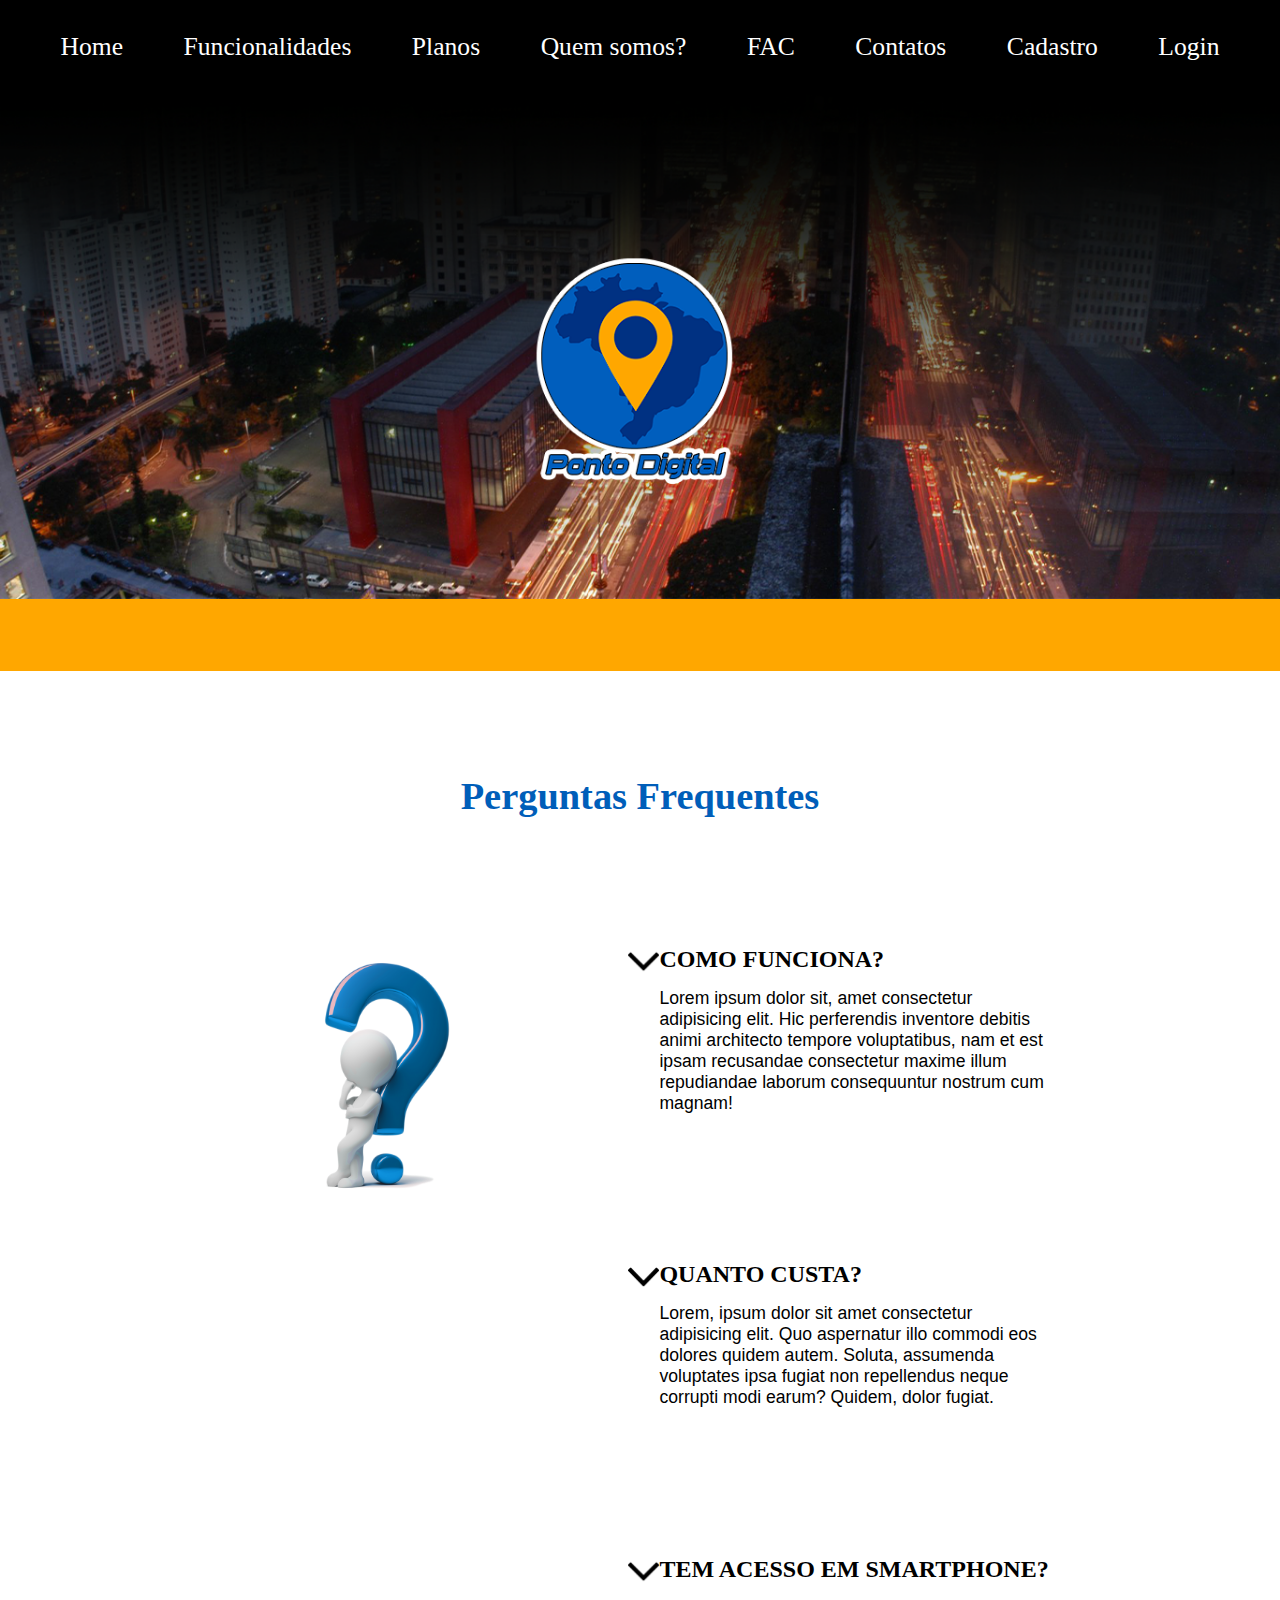
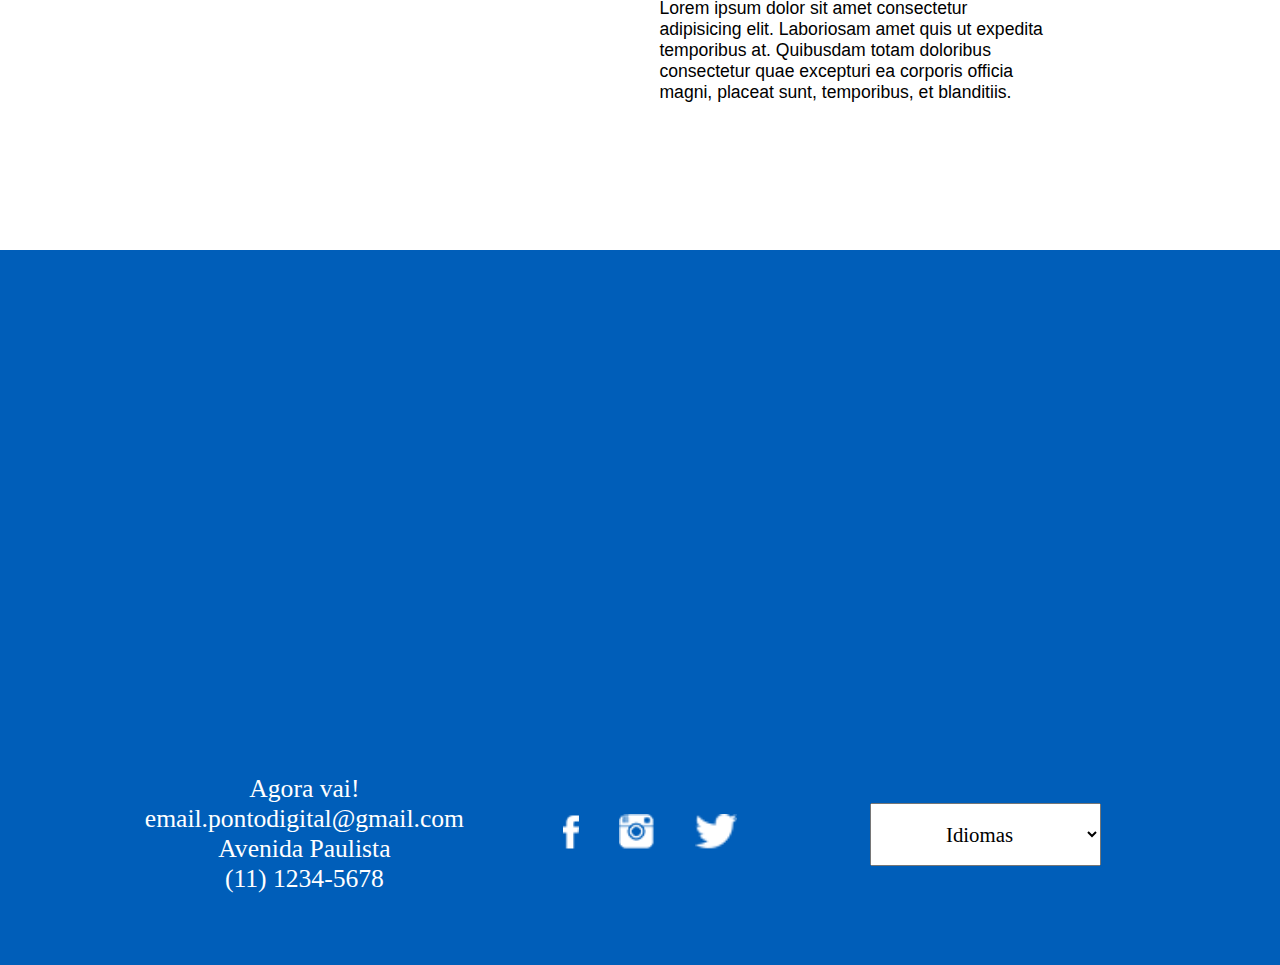
<file: perguntas.html>
<!DOCTYPE html>
<html lang="pt-br">
<head>
    <meta charset="UTF-8">
    <meta name="viewport" content="width=device-width, initial-scale=1.0">
    <meta http-equiv="X-UA-Compatible" content="ie=edge">
    <title>Ponto Digital- Perguntas Frequentes</title>
    <link rel="stylesheet" href="perguntas.css">
    <header>
        <nav>
            <ul class="top-menu">
                <li><a href="index.html">Home</a></li>
                <li><a href="index.html">Funcionalidades</a></li>
                <li><a href="index.html">Planos</a></li>
                <li><a href="index.html">Quem somos?</a></li>
                <li><a href="index.html">FAC</a></li>
                <li><a href="index.html">Contatos</a></li>
                <li><a href="index.html">Cadastro</a></li>
                <li><a href="index.html">Login</a></li>
            </ul>
        </nav>

        <div id="espa"></div>
        <div id="imag">
            <img src="img/banner ponto digital.png" alt="Avenida Paulista" class="imagem1">
            <img src="img/banner ponto digital - Copia.png" alt="" class="imagem1 w3-animate-top">
            <img src="img/banner ponto digital - Copia (2).png" alt="" class="imagem1">
        </div>
        <p id="logo">Ponto digital</p>
    </header>
</head>
<script>
    var myIndex = 0;
    carousel();
    
    function carousel() {
      var i;
      var x = document.getElementsByClassName("imagem1");
      for (i = 0; i < x.length; i++) {
        x[i].style.display = "none";  
      }
      myIndex++;
      if (myIndex > x.length) {myIndex = 1}    
      x[myIndex-1].style.display = "block";  
      setTimeout(carousel, 5000);   
    }
</script>
<body>
    <h1>Perguntas Frequentes</h1>
    <section id="perguntas">
        <div>
            <img id="foto" src="img/perguntas-png-3.png" alt="Duvidas">  
        </div>
        <div class="bla">
            <div class="qwer">
                <img id="seta" src="img/iconseta.png" alt="seta">
                    <div>
                    <h2>Como funciona?</h2>
                    <p>Lorem ipsum dolor sit, amet consectetur adipisicing elit. Hic perferendis inventore debitis animi architecto tempore voluptatibus, nam et est ipsam recusandae consectetur maxime illum repudiandae laborum consequuntur nostrum cum magnam!</p>
                </div>
            </div>
            <div class="qwer">
                <img id="seta" src="img/iconseta.png" alt="seta">
                    <div>
                    <h2>Quanto custa?</h2>
                    <p>Lorem, ipsum dolor sit amet consectetur adipisicing elit. Quo aspernatur illo commodi eos dolores quidem autem. Soluta, assumenda voluptates ipsa fugiat non repellendus neque corrupti modi earum? Quidem, dolor fugiat.</p>
                </div>
            </div>
            <div class="qwer">
                <img id="seta" src="img/iconseta.png" alt="seta">
                    <div>
                    <h2>Tem acesso em smartphone?</h2>
                    <p>Lorem ipsum dolor sit amet consectetur adipisicing elit. Laboriosam amet quis ut expedita temporibus at. Quibusdam totam doloribus consectetur quae excepturi ea corporis officia magni, placeat sunt, temporibus, et blanditiis.</p>
                </div>
            </div>
        </div>
    </section>
    <footer id="contatos">
        <iframe src="https://www.google.com/maps/embed?pb=!1m18!1m12!1m3!1d3657.0658301189687!2d-46.65298398538392!3d-23.566079067650772!2m3!1f0!2f0!3f0!3m2!1i1024!2i768!4f13.1!3m3!1m2!1s0x94ce59c8da0aa315%3A0xd59f9431f2c9776a!2sAv.+Paulista+-+Bela+Vista%2C+S%C3%A3o+Paulo+-+SP!5e0!3m2!1spt-BR!2sbr!4v1552524439656" width="100%" height="450" frameborder="0" style="border:0" allowfullscreen></iframe>
        <div id="rodape">
            
            <address>
                <p>Agora vai!</p>
                <p>email.pontodigital@gmail.com</p>
                <p>Avenida Paulista</p>
                <p>(11) 1234-5678</p>
            </address>
            
            <div id="oi">
                <a href="https://www.facebook.com/"><img class="face" src="img/ico_facebook.png" alt=""/></a>
                <a href="https://www.instagram.com"><img class="pic" src="img/ico_instagram.png" alt=""/></a>
                <a href="https://twitter.com"><img class="pic" src="img/ico_twitter.png" alt=""/></a>
            </div>
            
            <select id="idiomas">
                <option value="" disabled selected>Idiomas</option>
                <option value="ingles">Inglês</option>
                <option value="espanhol">Espanhol</option>
                <option value="portugues">Português</option>
                <option value="frances">Francês</option>
                <option value="alemao">Alemão</option>
                <option value="japones">Japones</option>
            </select>
            
        </div>
    </footer>
</body>
</html>
</file>
<file: perguntas.css>
*{
    margin: 0;
    padding: 0;
    box-sizing: border-box;
    text-decoration: none;
    list-style-type: none;
    text-align: center;
}
.top-menu{
    display: flex;
    justify-content: space-evenly;
    position: fixed;
    padding: 3.5vh 0 3.5vh 0;
    width: 100%;
    background-color: black;
    font-family: 'Sui Generis';
}
.top-menu a{
    color: white;
    font-size: 1.6em
}
.top-menu a:hover{
    color:  #005eb9;
}
#espa{
    height: 9.8vh;
}
.imagem1{
    width: 100%;
    animation: ani 2s linear;
    z-index: 1;
}
#imag{
    background-color: black;

}
      @keyframes ani {
        0% {
          opacity: 0;
        }
        100% {
          opacity: 1;
        }
      }
    
.imagem2{
    width: 100%
}
.imagem3{
    width: 100%
}
#logo{
    width: 100%;
    background: #ffa700;
    color:#ffa700;
    padding: 3vh 0 3vh 15vh;
}
h1{
    font-family: 'Sui Generis';
    font-size: 2.4em;
    color: #005eb9;
    margin: 8% 0 10% 0;
}
#perguntas{
    display: flex;
    justify-content: space-evenly;
    max-width: 1300px;
    width: 80%;
    margin: 0 auto;
}
#foto{
    height: 30%;
}
.qwer{
    display: flex;
}
#seta{
    width: 6%;
    height: 6%;
    
}
.qwer h2{
    font-size: 1.5em;
    text-transform: uppercase;
    font-family: 'Sui Generis';
    text-align: left;
}
.qwer p{
    font-family: sans-serif;
    font-size: 1.1em;
    text-align: left;
    width: 40%;
    margin: 3% 0 30% 0
}
footer{
    background-color: #005eb9;
}
address{
    font-size: 1.6em;
    color: white;
    font-style: normal;
}
#idiomas{
    height: 7vh;
    width: 20%;
    font-size: 1.3em;
    font-family: 'Sui Generis';
    margin: 3%;
}
#rodape{
    display: flex;
    flex-wrap: wrap;
    justify-content: space-evenly;
    align-items: center;
    padding: 5%
}
#oi img{
    height: 4vh;
    margin: 0 2vh
}
@media screen and (max-width:1300px){
    .qwer p{
        width: 80%;
    }
}
@media screen and (max-width: 1000px){
    .top-menu a{
        font-size: 1em;
    }
    .qwer p{
        width: 80%
    }
}
</file>
